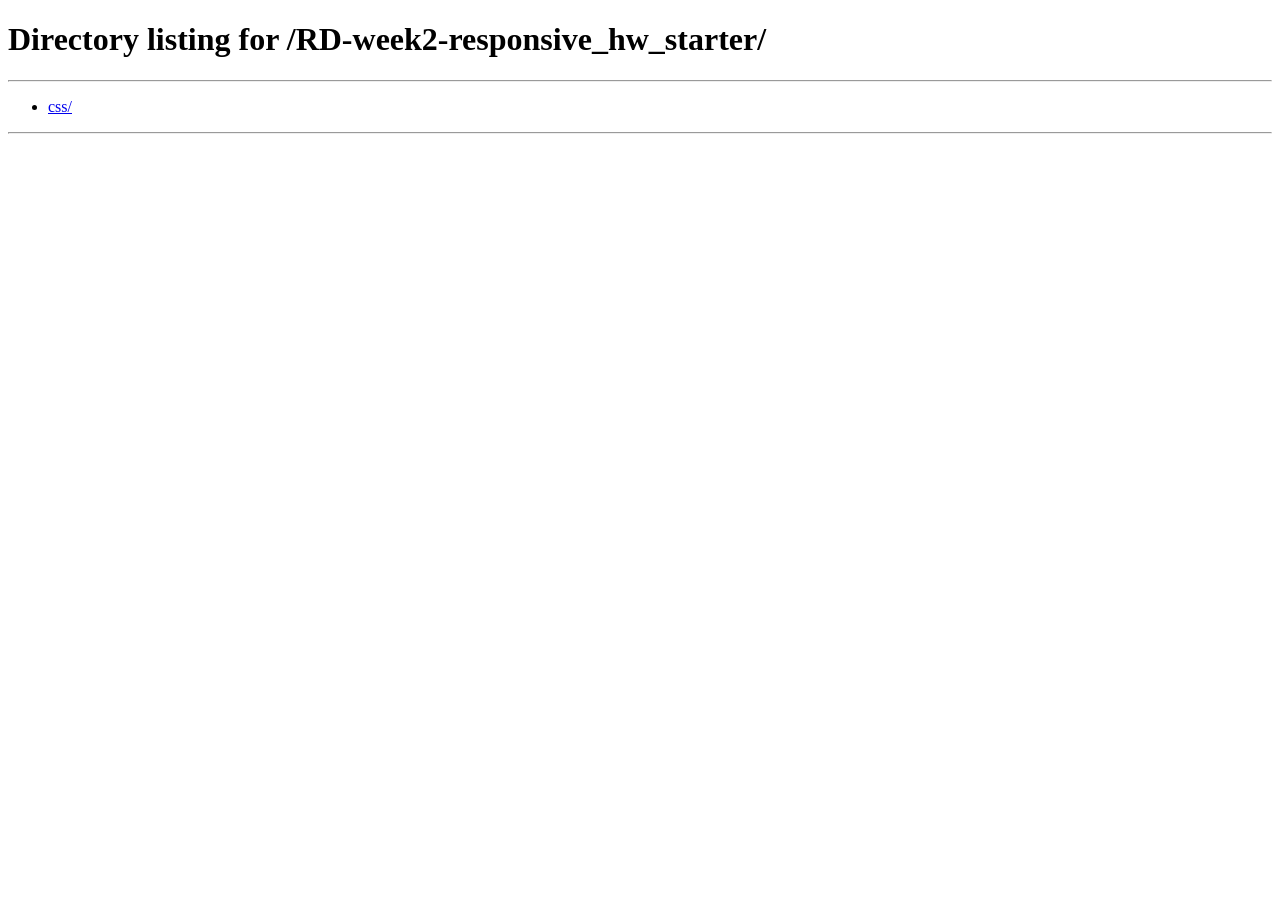
<file: index.html>
<!DOCTYPE html>
<html lang="en">
<head>
    <meta charset="UTF-8">
    <meta http-equiv="refresh" content="0; url=RD-week2-responsive_hw_starter/">
    <title>Responsive Stylesheet</title>
</head>
<body>
    <p>Đang chuyển đến bài tập...</p>
</body>
</html>
</file>
